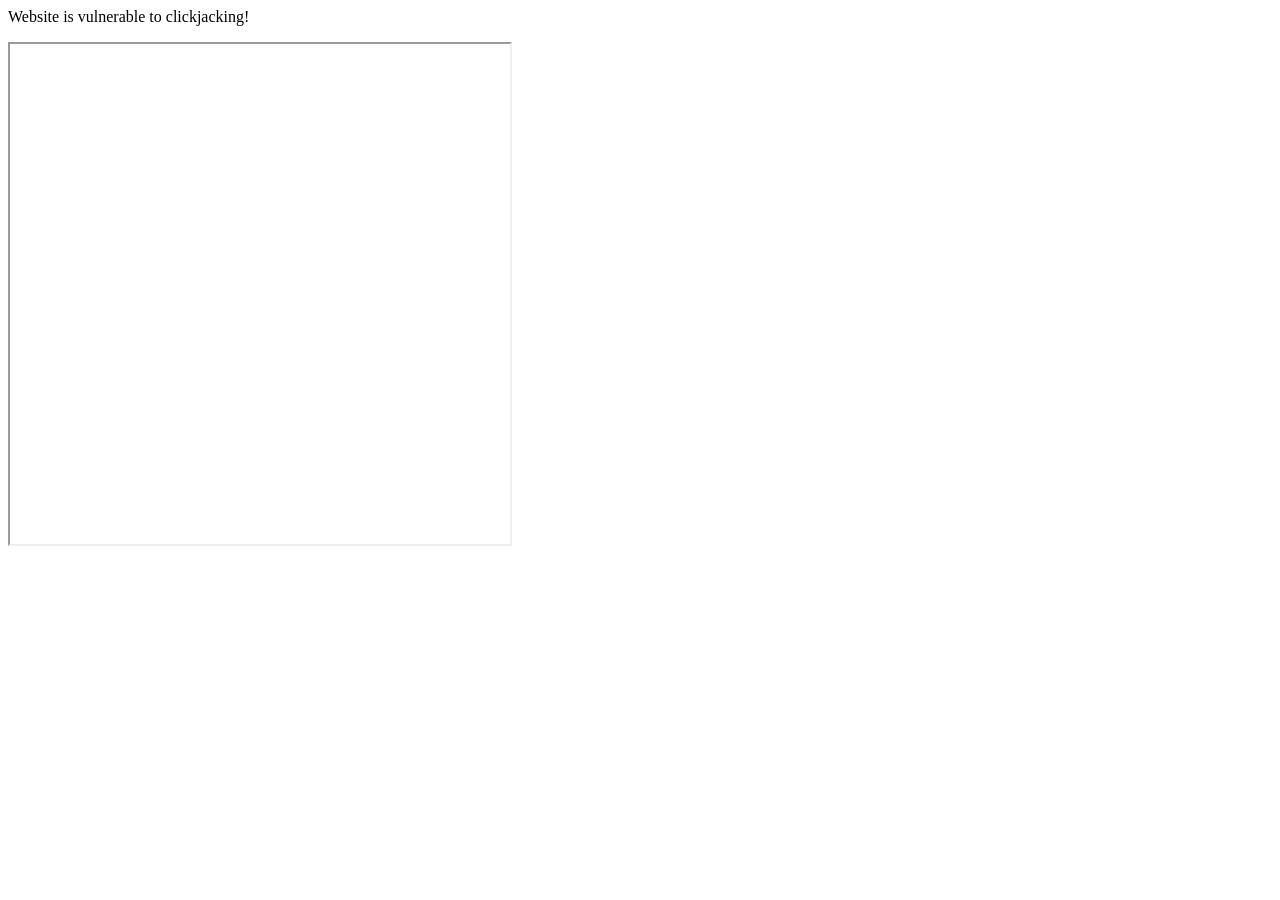
<file: test.html>
<html>
<head>
<title>Clickjack test page</title>
</head>
<body>
<p>Website is vulnerable to clickjacking!</p>
<iframe src="https://healthcheckup.escortskubota.com/app/" width="500" height="500"></iframe>
</body>
</html>
</file>
